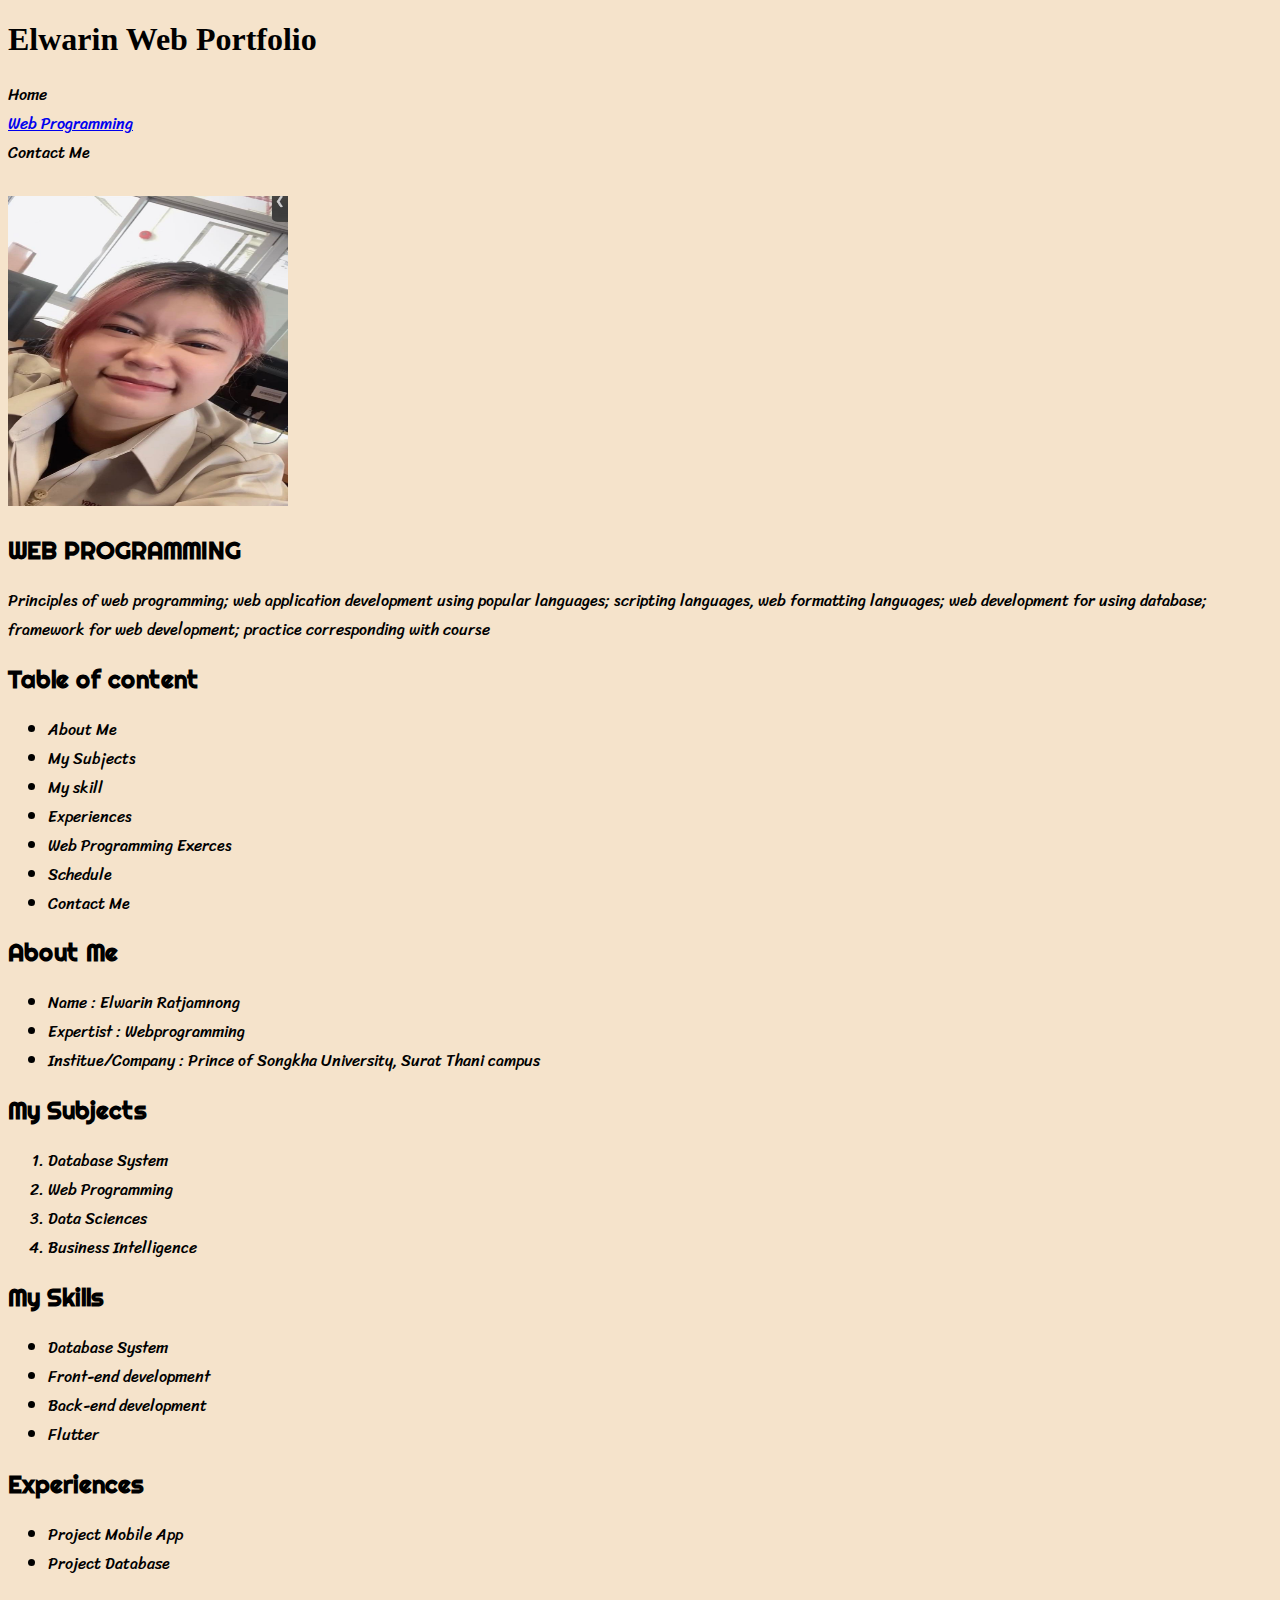
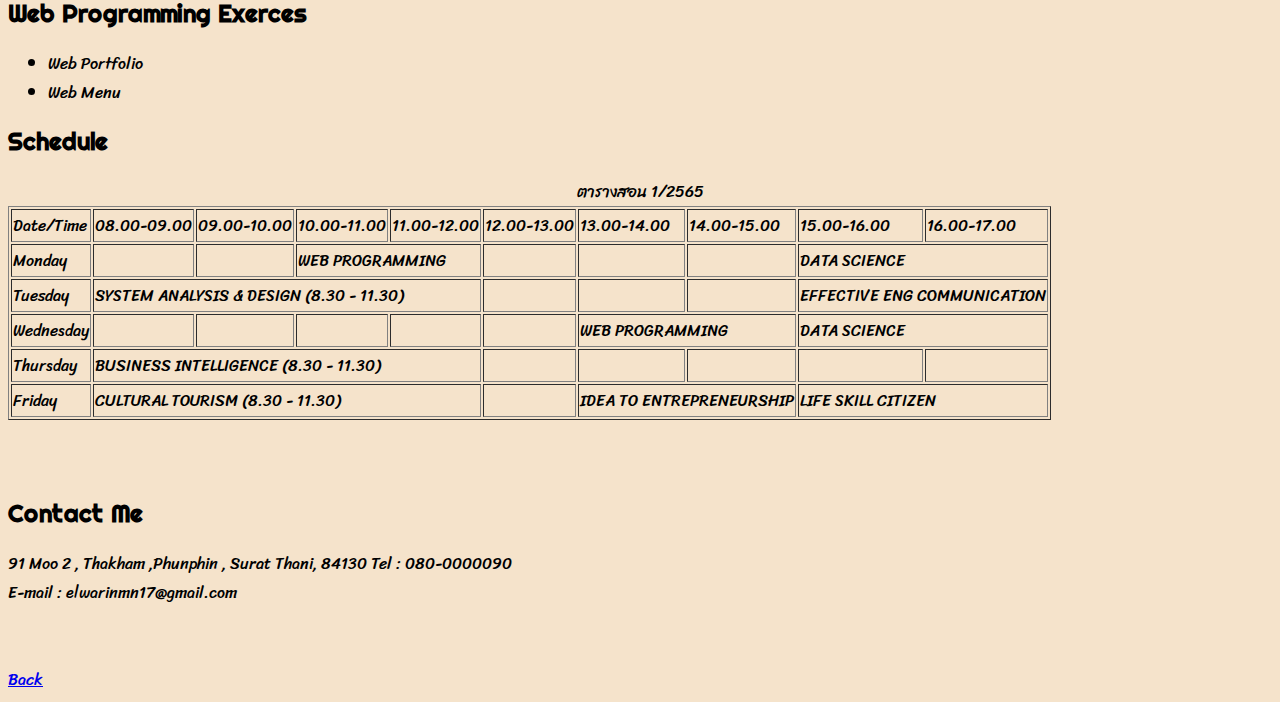
<file: index.html>
<!DOCTYPE html>
<html lang="en">
  <head>
    <meta charset="UTF-8" />
    <meta http-equiv="X-UA-Compatible" content="IE=edge" />
    <meta name="viewport" content="width=device-width, initial-scale=1.0" />
    
    <link rel="preconnect" href="https://fonts.googleapis.com"><link rel="preconnect" href="https://fonts.gstatic.com" crossorigin><link href="https://fonts.googleapis.com/css2?family=Sriracha&display=swap" rel="stylesheet">

    <link rel="preconnect" href="https://fonts.googleapis.com"><link rel="preconnect" href="https://fonts.gstatic.com" crossorigin><link href="https://fonts.googleapis.com/css2?family=Righteous&display=swap" rel="stylesheet">


    <link rel="stylesheet" href="CSS/style.css" />

    <title align = 'center' >Elwarin'Portfolio</title>
  </head>
  <body bgcolor ='F5E3CB'>
    </body>
  <body>
    <h1>Elwarin Web Portfolio</h1> 
    
    <ui>
      <li>Home</li>
      <li> <a href="web_programming.html">Web Programming</a> </li>
      <li>Contact Me</li>
    </ui>
    <br>

    <img src="images/pf01.jpg" 
    alt="" width="280px"  height="310px">
    <br>
  

    <h2> WEB PROGRAMMING</h2>
    <p>
      Principles of web programming; web application development using popular
      languages; scripting languages, web formatting languages; web development for
      using database; framework for web development; practice corresponding with
      course
    </p>

   


   <h2> Table of content</h2>
   <ul> 
    <li> About Me</li>
    <li>My Subjects</li>
    <li>My skill</li>
    <li>Experiences</li>
    <li>Web Programming Exerces</li>
    <li>Schedule</li>
    <li>Contact Me</li>
   </ul>


    <h2> About Me </h2>
    <ul>
      <li>Name : Elwarin Ratjamnong</li>
      <li>Expertist : Webprogramming</li>
      <li>Institue/Company : Prince of Songkha University, Surat Thani campus</li>
    </ul>

    <h2>My Subjects</h2>
    <ol>
      <li>Database System</li>
      <li>Web Programming</li>
      <li>Data Sciences</li>
      <li>Business Intelligence</li>
    </ol>

    <h2>My Skills</h2>
    <ul>
      <li>Database System</li>
      <li>Front-end development</li>
      <li>Back-end development</li>
      <li>Flutter</li>
    </ul>

    <h2>Experiences</h2>
    <ul>
      <li>Project Mobile App</li>
      <li>Project Database</li>
    </ul>

    <h2>Web Programming Exerces</h2>
    <ul>
      <li>Web Portfolio</li>
      <li>Web Menu</li>
    
    </ul>

   <h2>Schedule</h2>
   <CENTER> ตารางสอน 1/2565 </CENTER>
   <table border="1.5">
    <tr> 
      <td>Date/Time</td>
      <td>08.00-09.00</td>
      <td>09.00-10.00</td>
      <td>10.00-11.00</td>
      <td>11.00-12.00</td>
      <td>12.00-13.00</td>
      <td>13.00-14.00</td>
      <td>14.00-15.00</td>
      <td>15.00-16.00</td>
      <td>16.00-17.00</td>
    </tr>
    <tr>
      <td>Monday</td>
      <td></td>
      <td></td>
      <td colspan="2">WEB PROGRAMMING</td>
      <td></td>
      <td></td>
      <td></td>
      <td colspan="2">DATA SCIENCE</td>
    </tr>

    <tr>
      <td>Tuesday</td>
      <td colspan="4">SYSTEM ANALYSIS & DESIGN (8.30 - 11.30)</td>
      <td></td>
      <td></td>
      <td></td>
      <td colspan="2">EFFECTIVE ENG COMMUNICATION</td>
    </tr>

    <tr>
      <td>Wednesday</td>
      <td></td>
      <td></td>
      <td></td>
      <td></td>
      <td></td>
      <td colspan="2">WEB PROGRAMMING</td>
      <td colspan="2">DATA SCIENCE</td>
    </tr>

    <tr>
     <td>Thursday</td>
     <td colspan="4">BUSINESS INTELLIGENCE (8.30 - 11.30)</td>
     <td></td>
     <td></td>
     <td></td>
     <td></td>
     <td></td>
    </tr>

    <tr>
      <td>Friday</td>
      <td colspan="4">CULTURAL TOURISM (8.30 - 11.30)</td>
      <td></td>
      <td colspan="2">IDEA TO ENTREPRENEURSHIP</td>
      <td colspan="2">LIFE SKILL CITIZEN</td>
   
    </tr>

   </table>
   <br>
<br>


<h2>Contact Me</h2>
91 Moo 2 , Thakham ,Phunphin , Surat Thani, 84130
Tel : 080-0000090
<br>
E-mail : elwarinmn17@gmail.com
<br>
<br>
<br>

<a href="web_programming.html">Back</a>


   
  </body>
</html>
</file>
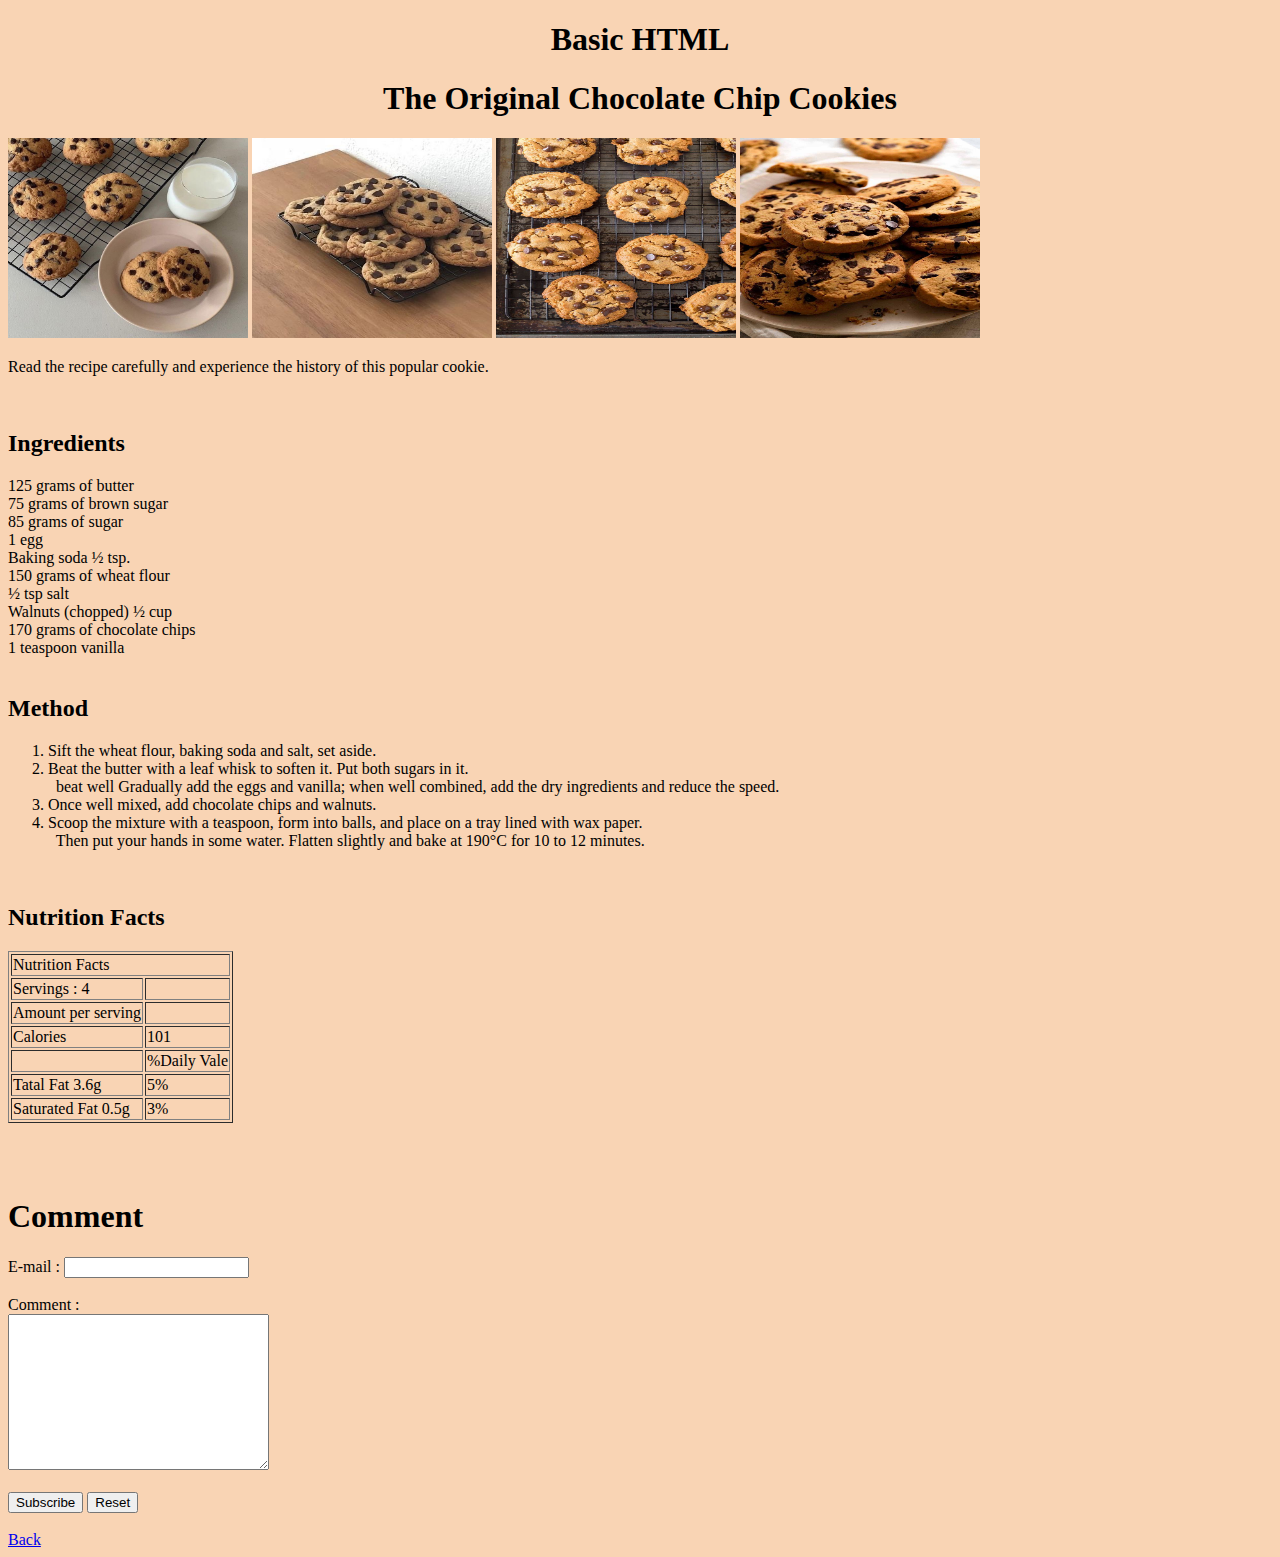
<file: EX2/menu.html>
<!DOCTYPE html>
<html lang="en">
<head>
    <meta charset="UTF-8">
    <meta http-equiv="X-UA-Compatible" content="IE=edge">
    <meta name="viewport" content="width=device-width, initial-scale=1.0">
    
  
    <title>Exercise 2 </title>
</head>
<body bgcolor ='f9d4b4'>
    </body>
<body>
   
   <h1 align = 'center'>Basic HTML </h1>
    <h1 align = 'center'>The Original Chocolate Chip Cookies </h1>

    
    <img src="imgxmenu/ck02.jpg" 
    alt="" width="240px"  height="200px">
    <img  src="imgxmenu/ck4.jpg" 
    alt="" width="240px"  height="200px">
    <img src="imgxmenu/ck01.jpg" 
    alt="" width="240px"  height="200px">
    <img  src="imgxmenu/ck03.jpg" 
    alt="" width="240px"  height="200px">


    <p> Read the recipe carefully and experience the history of this popular cookie.</p> 
    <br>

    <h2>Ingredients</h2>
    <ui>
        <li>125 grams of butter</li>
        <li>75 grams of brown sugar</li>
        <li>85 grams of sugar</li>
        <li>1 egg</li>
        <li>Baking soda ½ tsp.</li>
        <li>150 grams of wheat flour</li>
        <li> ½ tsp salt</li>
        <li>Walnuts (chopped) ½ cup</li>
        <li>170 grams of chocolate chips</li>
        <li>1 teaspoon vanilla</li>
    </ui>
    <br>
    <h2>Method</h2>
    <ol>
        <li>Sift the wheat flour, baking soda and salt, set aside.</li>
        <li>Beat the butter with a leaf whisk to soften it. Put both sugars in it. <br> &nbsp; beat well Gradually add the eggs and vanilla; when well combined, add the dry ingredients and reduce the speed.</li>
        <li>Once well mixed, add chocolate chips and walnuts.</li>
        <li>Scoop the mixture with a teaspoon, form into balls, and place on a tray lined with wax paper. <br> &nbsp; Then put your hands in some water. Flatten slightly and bake at 190°C for 10 to 12 minutes.</li>
    </ol>
    <br>
    <h2>Nutrition Facts</h2>
    <table border="1.5">
        <tr>
            <td colspan="2">Nutrition Facts</td>
        </tr>
        <tr>
            <td>Servings : 4</td>
            <td></td>
        </tr>
        <tr>
            <td>Amount per serving</td>
            <td></td>
        </tr>
        <tr>
            <td>Calories</td>
            <td>101</td>
        </tr>
        <tr>
            <td></td>
            <td>%Daily Vale</td>
        </tr>
        <tr>
            <td>Tatal Fat 3.6g</td>
            <td>5%</td>
        </tr>
        <tr>
            <td>Saturated Fat 0.5g</td>
            <td>3%</td>
        </tr>
    </table>

    <br><br><br>

    <h1>Comment</h1>
    <form action="" method="post"  >
        <label for="email"> E-mail : </label>
        <input type="email" name="customer_email" size="" maxlength="">
        <br><br>

        <label for="comment"> Comment : </label>
        <br>
        <textarea name="comment" id="" cols="30" rows="10"></textarea>
        <br><br>

        <input type="submit" name="Submit" value="Subscribe">
        
        <input type="reset" name="reset" value="Reset">
        <br><br>


    </form>

   

    <a href="../web_programming.html">Back</a>
</body>
</html>
</file>
<file: CSS/style.css>
body{
    font-family: 'Sriracha', cursive; ;
    
}

h2{
    font-family: 'Righteous', cursive;
}

h1{
    font-family: 'Rubik Vinyl', cursive;
}
</file>
